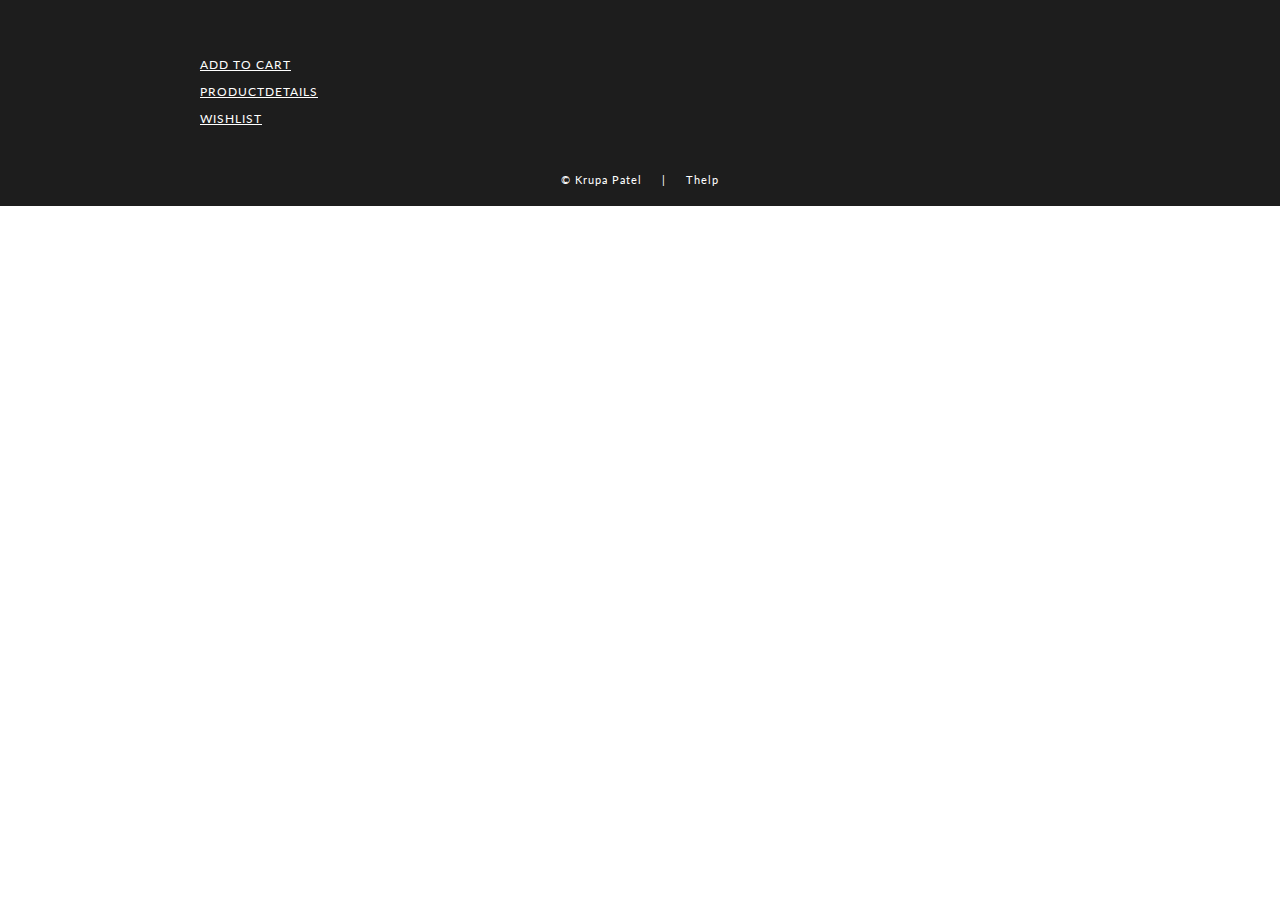
<file: footer.html>
<!DOCTYPE html>
<html lang="en">
  <head>
    <meta charset="UTF-8" />
    <meta name="viewport" content="width=device-width, initial-scale=1.0" />
    <meta http-equiv="X-UA-Compatible" content="ie=edge" />
    <title>FOOTER | E-COMMERCE WEBSITE BY Thelp</title>
    <!-- EXTERNAL LINKS -->
    <link
      href="https://fonts.googleapis.com/css?family=Source+Sans+Pro:300,400"
      rel="stylesheet"
    />
    <link
      href="https://fonts.googleapis.com/css?family=Lato&display=swap"
      rel="stylesheet"
    />
    <link rel="stylesheet" href="https://cdnjs.cloudflare.com/ajax/libs/font-awesome/6.0.0-beta3/css/all.min.css" integrity="sha384-JmFKDkXRRbkhIx//h+3bCbJKenr56Pfpb8AjxZ5CsJ8jtv2Hho0sSeLoVZO9V+Fo" crossorigin="anonymous">
    <link rel="stylesheet" href="css/footer.css" />
  </head>

  <body>
    <footer>
      <section>
        <div id="containerFooter">
          <div id="webFooter">
           <a href="/cart.html"><p class="detail">Add to Cart</p></a> 
            <a href="/index.html"><p class="detail">ProductDetails</p></a>
            <a href="/favorite.html"><p class="detail">Wishlist</p></a>
            
          </div>
        
          <div id="webFooter1">
           
              <a href="mailto:youremail@example.com"> <i class="fas fa-envelope"></i></a>
           
             <a href="https://www.instagram.com/yourinstagram/">  <i class="fab fa-instagram"></i> </a>
             <a href="https://www.facebook.com/your_facebook_username/"><i class="fab fa-facebook"></i></a>
          
             
           </div>
         
        </div>
        <div id="credit">
          <a href="https://linkedin.com/in/krupa-patel"> © Krupa Patel </a>
          &nbsp&nbsp&nbsp | &nbsp&nbsp&nbsp
          <a href="https://www.edyoda.com/" target="_blank"> Thelp </a>
        </div>
      </section>
    </footer>
  </body>
</html>
</file>
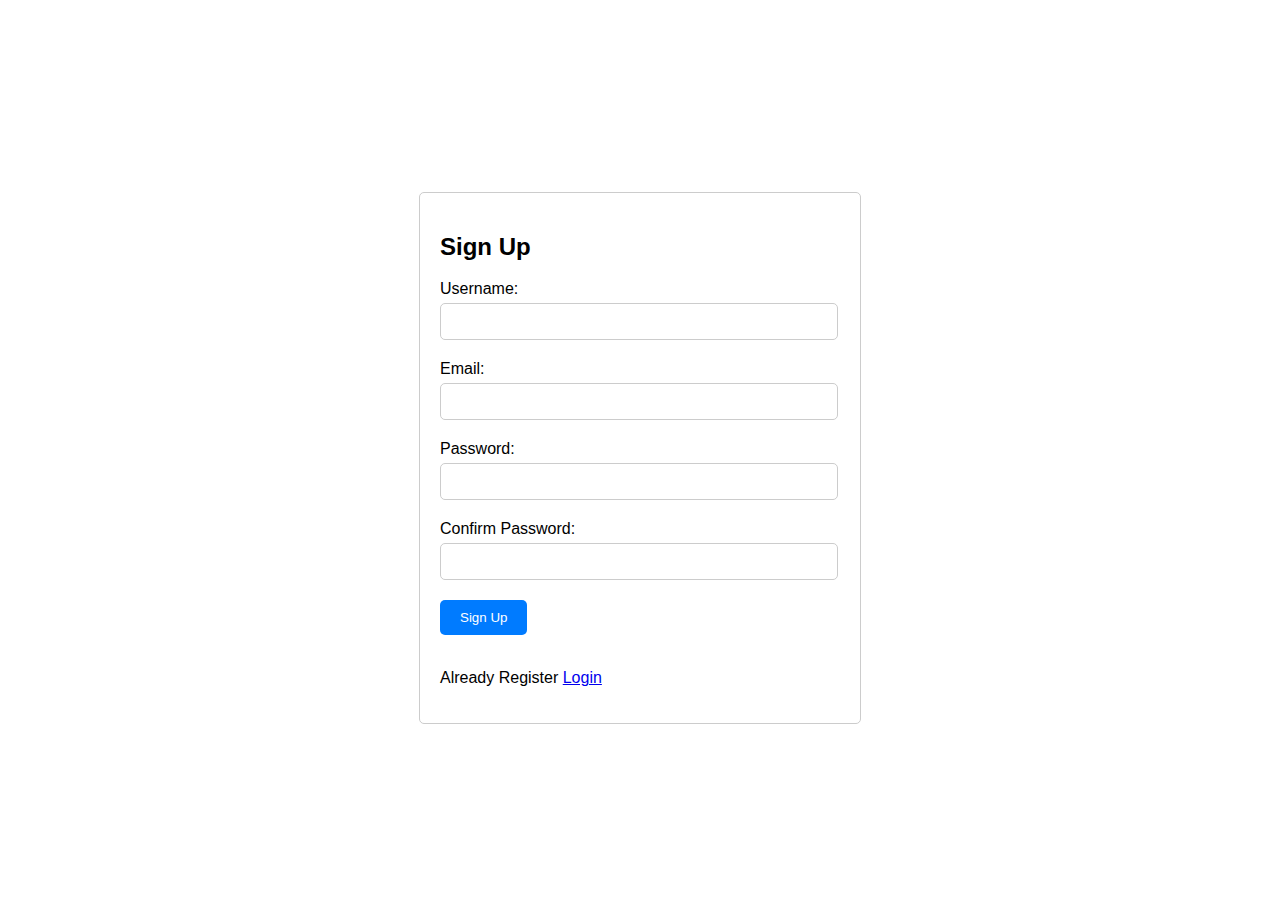
<file: signUpPage.html>
<!DOCTYPE html>
<html lang="en">
  <head>
    <meta charset="UTF-8" />
    <meta name="viewport" content="width=device-width, initial-scale=1.0" />
    <title>Signup Page</title>
    <link rel="stylesheet" href="/css/signUp.css" />
  </head>
  <body>
    <div class="container">
      <h2>Sign Up</h2>
      <form id="signupForm">
        <div class="form-group">
          <label for="username">Username:</label>
          <input type="text" id="username" name="username" required />
          <div class="error" id="usernameError"></div>
        </div>
        <div class="form-group">
          <label for="email">Email:</label>
          <input type="email" id="email" name="email" required />
          <div class="error" id="emailError"></div>
        </div>
        <div class="form-group">
          <label for="password">Password:</label>
          <input type="password" id="password" name="password" required />
          <div class="error" id="passwordError"></div>
        </div>
        <div class="form-group">
          <label for="confirmPassword">Confirm Password:</label>
          <input
            type="password"
            id="confirmPassword"
            name="confirmPassword"
            required
          />
          <div class="error" id="confirmPasswordError"></div>
        </div>
        <a href="/LoginPage/LoginPage.html">
          <button type="submit">Sign Up</button></a
        >
      </form>
      <br />
      <p>
        Already Register
        <span><a href="/index.html">Login</a></span>
      </p>
    </div>
    <script src="/signUp.js"></script>
  </body>
</html>
</file>
<file: css/footer.css>
body
{
    margin: 0;
    font-family: 'Lato', sans-serif;
}

#containerFooter
{
    width: 100%;
    background-color: rgb(29, 29, 29);
    color: white;
    letter-spacing: 1px;
    display: grid;
    grid-template-columns: repeat(2, 1fr);
    text-transform: uppercase;
    font-size: 15px;
    padding: 15px 300px;
    box-sizing: border-box;
}
#containerFooter h3:hover, #containerFooter p:hover
{
    color: lightslategray;
    cursor: pointer;
}
#webFooter
{
    padding-top: 30px;
    font-size: 12px;
}
#credit 
{
    width: 100%;
    margin: auto;
    padding: 20px 0;
    text-align: center;
    background-color: rgb(29, 29, 29);
    color: white;
    font-size: 11px;
    letter-spacing: 1px;
}

#credit a
{
    color: white;
    text-decoration: none;
    position: relative;
}
#credit a::after
{
content: "";
background: white;
mix-blend-mode: exclusion;
width: calc(100% + 18px);
height: 0;
position: absolute;
bottom: -4px;
left: -10px;
transition: all .3s cubic-bezier(0.445, 0.05, 0.55, 0.95);
}
#credit a:hover::after
{
    height: calc(100% + 8px)
}

/* ----------------------------- MEDIA QUERY --------------------------- */

@media(max-width: 1350px)
{
    #containerFooter
    {
        padding: 15px 200px;
    }
}
@media(max-width: 1166px)
{
    #containerFooter
    {
        padding: 15px 100px;
    }
}
@media(max-width: 950px)
{
    #containerFooter
    {
        padding: 15px 50px;
    }
}
@media(max-width: 850px)
{
    #containerFooter
    {
        font-size: 13px;
    }
    #webFooter
    {
        font-size: 10px;
    }
}
@media(max-width: 750px)
{
    #containerFooter
    {
        display: grid;
        grid-template-columns: 1fr 1fr;
        padding: 15px 100px;
    }
    #webFooter
    {
        padding: 15px 20px;
    }
}
@media(max-width: 540px)
{
    #containerFooter
    {
        padding: 0 25px;
    }
}
.detail{
    color: white !important;
  }

a{
    color:white
}
i{
    font-size: 20px;
}
#webFooter1{
    display: flex !important;
    gap: 30px !important;
    align-items: center;
}
</file>
<file: css/signUp.css>
body {    font-family: 'Roboto', sans-serif;
    display: flex;
    justify-content: center;
    align-items: center;
    height: 100vh;
  }
    
    .container {
      max-width: 400px;
    width:40% ;
      padding: 20px;
      border: 1px solid #ccc;
      border-radius: 5px;
    }
    
    .form-group {
      margin-bottom: 20px;
    }
    
    label {
      display: block;
      margin-bottom: 5px;
    }
    
    input[type="text"],
    input[type="email"],
    input[type="password"] {
      width: 100%;
      padding: 10px;
      border: 1px solid #ccc;
      border-radius: 5px;
    }
    
    .error {
      color: red;
      font-size: 14px;
    }
    
    button {
      padding: 10px 20px;
      background-color: #007bff;
      color: #fff;
      border: none;
      border-radius: 5px;
      cursor: pointer;
    }
    
    button:hover {
      background-color: #0056b3;
    }
    
    #signupForm{
      width: 94%;
    }
</file>
